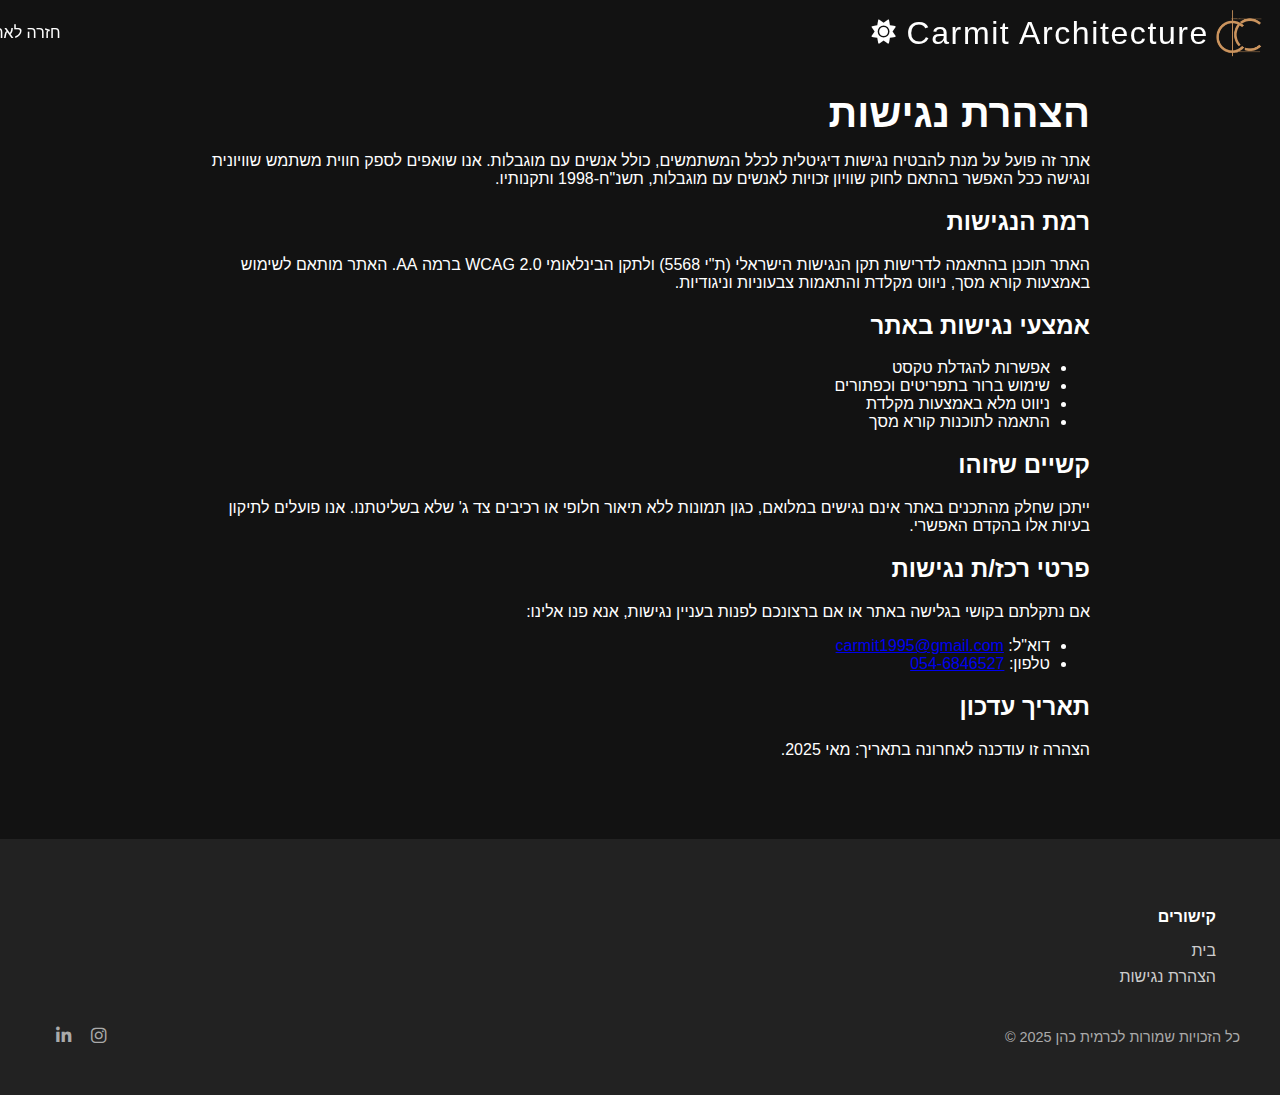
<file: accessibility.html.html>
<!DOCTYPE html>
<html lang="he" dir="rtl">

<head>
    <meta charset="UTF-8" />
    <meta name="viewport" content="width=device-width, initial-scale=1.0" />
    <title>הצהרת נגישות - Carmit Architecture</title>
    <meta name="description" content="הצהרת נגישות עבור אתר כרמית כהן" />
    <link rel="icon" href="./assets/website_icon/icon.png" type="image/x-icon" />
    <link rel="stylesheet" href="style.css" />
    <link rel="stylesheet" href="https://cdnjs.cloudflare.com/ajax/libs/font-awesome/6.0.0-beta3/css/all.min.css">
</head>

<body>
    <header>
        <nav class="navbar">
            <div class="nav-logo">
                <img src="./assets/website_icon/icon.png" width="50" height="50" alt="סמל האתר" />
                <p class="logo_name">Carmit Architecture</p>
                <button id="theme-toggle" aria-label="החלף מצב תאורה">
                    <i class="fa-solid fa-sun"></i>
                </button>
                <button id="hamburger" aria-label="תפריט">&#9776;</button>
            </div>
            <ul class="nav-links">
                <li><a href="index.html">חזרה לאתר</a></li>
            </ul>
        </nav>
    </header>

    <main class="content-wrapper" style="padding: 4rem 2rem; max-width: 900px; margin: auto;">
        <h1 style="font-size: 2.5rem; margin-bottom: 1rem;">הצהרת נגישות</h1>
        <p>
            אתר זה פועל על מנת להבטיח נגישות דיגיטלית לכלל המשתמשים, כולל אנשים עם מוגבלות. אנו שואפים לספק חווית משתמש
            שוויונית ונגישה ככל האפשר בהתאם לחוק שוויון זכויות לאנשים עם מוגבלות, תשנ"ח-1998 ותקנותיו.
        </p>

        <h2>רמת הנגישות</h2>
        <p>
            האתר תוכנן בהתאמה לדרישות תקן הנגישות הישראלי (ת"י 5568) ולתקן הבינלאומי WCAG 2.0 ברמה AA. האתר מותאם לשימוש
            באמצעות קורא מסך, ניווט מקלדת והתאמות צבעוניות וניגודיות.
        </p>

        <h2>אמצעי נגישות באתר</h2>
        <ul>
            <li>אפשרות להגדלת טקסט</li>
            <li>שימוש ברור בתפריטים וכפתורים</li>
            <li>ניווט מלא באמצעות מקלדת</li>
            <li>התאמה לתוכנות קורא מסך</li>
        </ul>

        <h2>קשיים שזוהו</h2>
        <p>
            ייתכן שחלק מהתכנים באתר אינם נגישים במלואם, כגון תמונות ללא תיאור חלופי או רכיבים צד ג' שלא בשליטתנו. אנו
            פועלים לתיקון בעיות אלו בהקדם האפשרי.
        </p>

        <h2>פרטי רכז/ת נגישות</h2>
        <p>
            אם נתקלתם בקושי בגלישה באתר או אם ברצונכם לפנות בעניין נגישות, אנא פנו אלינו:
        </p>
        <ul>
            <li>דוא"ל: <a href="mailto:carmit1995@gmail.com">carmit1995@gmail.com</a></li>
            <li>טלפון: <a href="tel:+972546846527">054-6846527</a></li>
        </ul>

        <h2>תאריך עדכון</h2>
        <p>הצהרה זו עודכנה לאחרונה בתאריך: מאי 2025.</p>
    </main>

    <footer class="site-footer">
        <div class="footer-container">
            <div class="footer-column">
                <h4>קישורים</h4>
                <ul>
                    <li><a href="index.html">בית</a></li>
                    <li><a href="#">הצהרת נגישות</a></li>
                </ul>
            </div>
        </div>
        <div class="footer-bottom">
            <p> כל הזכויות שמורות לכרמית כהן 2025 ©</p>
            <div class="social-icons">
                <a href="https://www.instagram.com/carmit_cohen/"><i class="fab fa-instagram"></i></a>
                <a href="https://www.linkedin.com/in/barpupko/"><i class="fab fa-linkedin-in"></i></a>
            </div>
        </div>
    </footer>
</body>

</html>
</file>
<file: style.css>
:root {
  --bg-color: #121212;
  --text-color: #ffffff;
}

[data-theme="dark"] {
  --bg-color: #121212;
  --text-color: white;
  --bg-about: rgb(188, 149, 95);
}
:root[data-theme="light"] {
  --bg-color: white;
  --text-color: black;
  --bg-about: rgb(188, 149, 95);
}
.about-container,
.content-wrapper,
.contact-wrapper,
.footer-container {
  max-width: 100%;
  padding: 0 2rem;
}

body {
  background-color: var(--bg-color);
  color: var(--text-color);
  font-family: "Barlow", sans-serif;

  width: 100%;
  height: 100%;
  margin: 0;
  padding: 0;
}

.navbar {
  position: fixed;
  top: 0;
  margin: auto;
  width: 100%;
  z-index: 999;
  display: flex;
  justify-content: space-between;
  align-items: center;
  padding: 0.5rem 1rem;
  color: white;
  transition: background-color 0.4s ease, color 0.4s ease;
  animation: fadeIn 0.8s ease-in-out forwards;
}

.navbar.scrolled {
  background-color: rgba(255, 255, 255, 1);
  color: black;
  box-shadow: 0 2px 10px rgba(0, 0, 0, 0.1);
}

.nav-button,
.category-button,
#theme-toggle {
  min-height: 35px;
  min-width: 35px;
}

.navbar a {
  color: inherit;
  .scroll-reveal {
    opacity: 0;
    transform: translateY(40px);
    transition: opacity 0.8s ease, transform 0.8s ease;
  }

  .scroll-reveal.visible {
    opacity: 1;
    transform: translateY(0);
  }

  text-decoration: none;
  transition: color 0.4s ease;
}

@keyframes fadeIn {
  from {
    opacity: 0;
    transform: translateY(20px);
  }
  to {
    opacity: 1;
    transform: translateY(0);
  }
}

#theme-toggle i {
  transition: color 0.3s ease;
  color: white;
}

.navbar.scrolled #theme-toggle i {
  color: black;
}

.nav-logo {
  display: flex;
  align-items: center;
  gap: 5px;
  font-size: 24px;
}
.logo_name {
  list-style: none;
  display: flex;
  align-items: center;
  gap: 0.5rem;
  margin: 0;
  padding: 0;
  font-family: "Bebas Neue", sans-serif;
  font-size: 2rem; /* Adjust size as needed */
  letter-spacing: 0.05em; /* Optional: enhances spacing */
  margin: 0;
}
.nav-links {
  list-style: none;
  display: flex;
  align-items: center;
  gap: 1.5rem;
  margin: 0;
  padding: 0;
}

.nav-links li a {
  color: inherit;
  text-decoration: none;
  transition: color 0.4s ease;
}

#theme-toggle {
  background: none;
  border: none;
  color: #fff;
  cursor: pointer;
  font-size: 1.5rem;
  margin-left: 1rem;
}
#theme-toggle i {
  transition: transform 0.3s ease;
}

#theme-toggle:hover i {
  transform: rotate(180deg);
}

.nav-right {
  display: flex;
  align-items: center;
  gap: 1rem;
}
.gallery {
  display: grid;
  grid-template-columns: repeat(3, 1fr); /* 3 equal columns */
  gap: 1rem;
  padding: 2rem;
}

.gallery {
  display: grid;
  grid-template-columns: 1fr; /* Single column */
  gap: 1rem;
  padding: 2rem;
}

.gallery-item {
  position: relative;
  width: 100%;
  aspect-ratio: 2.5 / 1; /* Wide row shape, adjust as needed */
  overflow: hidden;
  border-radius: 8px;
  background-color: #f0f0f0;
  cursor: pointer;
  display: flex;
  align-items: center;
}

.gallery-item img {
  width: 100%;
  height: 100%;
  object-fit: cover; /* <<< THIS makes the image fill the frame without breaking */
  object-position: center; /* You can change this to top/center/left if you want */
  border-radius: 8px;
  display: block;
  transition: transform 0.3s ease;
}

.gallery-item:hover img {
  transform: scale(1.05); /* Nice little zoom on hover */
}

.caption {
  position: absolute;
  bottom: 10px;
  left: 220px;
  background-color: rgba(0, 0, 0, 0.6);
  color: #fff;
  padding: 0.3rem 0.6rem;
  border-radius: 5px;
  font-size: 0.9rem;
}

.views {
  position: absolute;
  bottom: 10px;
  left: 10px;
  background-color: rgba(0, 0, 0, 0.6);
  color: #fff;
  padding: 0.3rem 0.6rem;
  border-radius: 5px;
  font-size: 0.9rem;
}
.pin {
  position: absolute;
  top: 10px;
  right: 10px;
  color: rgb(255, 255, 255);
  font-size: 1.2rem;
}

.CameraInfo {
  position: absolute;
  bottom: 465px;
  left: 10px;
  background-color: rgba(0, 0, 0, 0.6);
  color: #fff;
  padding: 0.3rem 0.6rem;
  border-radius: 5px;
  font-size: 0.9rem;
}
.no-scroll {
  overflow: hidden;
  height: 100vh;
}

.lightbox {
  position: fixed;
  top: 50%;
  left: 50%;
  transform: translate(-50%, -50%);
  width: 100vw;
  height: 100vh;
  background-color: rgba(0, 0, 0, 0.85);
  display: flex;
  justify-content: center;
  align-items: center;
  z-index: 9999;
}
.lightbox-content.vertical {
  display: flex;
  flex-direction: column;
  align-items: center;
  justify-content: flex-start;
  background-color: white;
  color: black;
  padding: 2rem;
  border-radius: 12px;
  max-height: 90vh;
  overflow-y: auto;

  /* Center the content */
  position: fixed;
  top: 50%;
  left: 50%;
  transform: translate(-50%, -50%);

  /* Adjust width for better visibility */
  width: 50%;
  max-width: 800px;
  box-shadow: 0 0 20px rgba(0, 0, 0, 0.3);
}

.lightbox-content {
  width: 90vw;
  max-width: 90vw;
  margin: 0 auto;
}
.hidden {
  display: none !important;
}

.lightbox.hidden {
  display: none;
}

.lightbox-content.vertical {
  display: flex;
  flex-direction: column;
  align-items: center;
  gap: 1.5rem;
  background-color: white;
  padding: 2rem;
  border-radius: 10px;
  max-width: 90%;
  max-height: 90%;
  overflow-y: auto;
  color: #000;
}

.lightbox-img {
  max-width: 90%;
  height: auto;
  object-fit: contain;
  border-radius: 10px;
  box-shadow: 0 4px 12px rgba(0, 0, 0, 0.2);
}

.lightbox-description {
  font-size: 1.2rem;
  direction: rtl;
  text-align: center;
  width: 100%;
  color: #333;
  line-height: 1.6;
}

.lightbox-description1 {
  font-size: 1.2rem;
  direction: rtl;
  text-align: center;
  width: 100%;
  color: #333;
  line-height: 1.6;
}

.lightbox-map-wrapper {
  position: fixed;
  top: 20px;
  left: 75px;
  height: 100%;
  width: 200px;
  margin: 0;
  z-index: 1000; /* Ensure it stays above other elements */
}

.lightbox-map {
  width: 100%;
  border-radius: 8px;
  overflow: hidden;
  box-shadow: 0 0 10px rgba(0, 0, 0, 0.15);
}

.lightbox-gallery {
  display: grid;
  grid-template-columns: repeat(auto-fit, minmax(200px, 1fr));
  gap: 1rem;
  width: 100%;
}
.lightbox-title {
  font-size: 1.8rem;
  font-weight: bold;
  margin-bottom: 0.3rem;
  color: var(--text-color);
  text-align: center; /* Centered text */
  width: 100%;
  direction: rtl;
}

.lightbox-date {
  font-size: 1rem;
  color: gray;
  text-align: center; /* Centered text */
  direction: rtl;
  width: 100%;
  margin-bottom: 1rem;
}

.lightbox-extra {
  max-width: 600px;
  margin: 1rem auto;
  font-size: 1rem;
  text-align: center; /* Centered text */
  color: #444;
  line-height: 1.6;
}

.lightbox-credits {
  background-color: var(--bg-about);
  color: white;
  padding: 1rem;
  border-radius: 6px;
  text-align: center;
  font-weight: bold;
  margin-top: 2rem;
}

.lightbox-gallery img {
  width: 100%;
  border-radius: 6px;
  object-fit: cover;
  cursor: zoom-in;
  transition: transform 0.4s ease, z-index 0.4s;
  z-index: 1;
  position: relative;
}

.lightbox-gallery img.zoomed {
  position: fixed;
  top: 50%;
  left: 50%;
  transform: translate(-50%, -50%) scale(1);
  width: 50vw;
  height: auto;
  max-height: 80vh;
  z-index: 10000;
  border-radius: 10px;
  box-shadow: 0 0 20px rgba(0, 0, 0, 0.4);
  background-color: white;
  cursor: zoom-out;
  transition: all 0.3s ease;
  pointer-events: none; /* Prevent hover flickering */
}

.zoom-image-strip {
  display: flex;
  flex-direction: row;
  gap: 1rem;
  overflow-x: auto;
  padding: 1rem;
  scroll-snap-type: x mandatory;
  max-width: 200vw;
  max-height: 120vh;
  align-items: center;
}
.zoom-overlay {
  position: fixed;
  top: 0;
  left: 0;
  width: 100vw;
  height: 95vh;
  background: rgba(0, 0, 0, 0.85);
  display: flex;
  justify-content: center;
  align-items: center;
  z-index: 10001;
  flex-direction: column;
}

.zoom-carousel-wrapper {
  display: flex;
  align-items: center;
  justify-content: center;
  max-width: 100vw;
  max-height: 80vh;
  gap: 1rem;
  position: relative;
}

#zoom-image {
  max-width: 90vw;
  max-height: 80vh;
  border-radius: 12px;
  object-fit: contain;
  box-shadow: 0 0 15px rgba(0, 0, 0, 0.4);
}

.zoom-nav {
  position: absolute;
  top: 50%;
  transform: translateY(-50%);
  width: 80vw;
  height: 50vh;
  font-size: 5vw;
  color: rgb(255, 255, 255);
  border: none;
  cursor: pointer;
  z-index: 10010;
  user-select: none;
  display: flex;
  align-items: center;
  justify-content: center;
  opacity: 0.7;
  transition: opacity 0.2s;
  background: none; /* Remove overlay background color */
}

/* Place left arrow at left edge */
#zoom-prev.zoom-nav {
  left: 0;
  right: auto;
  justify-content: flex-start;
}

/* Place right arrow at right edge */
#zoom-next.zoom-nav {
  right: 0;
  left: auto;
  justify-content: flex-end;
}
.zoom-nav:hover {
  opacity: 1;
}

.zoom-close {
  position: absolute;
  top: 20px;
  right: 30px;
  font-size: 2rem;
  cursor: pointer;
  z-index: 10002;
  font-weight: bold;
}

.zoom-overlay.hidden {
  display: none;
}

.zoom-close {
  position: absolute;
  top: 20px;
  right: 30px;
  font-size: 2rem;
  color: white;
  cursor: pointer;
  z-index: 10002;
  font-weight: bold;
}
.zoom-close:hover {
  color: #f00;
}
.zoom-overlay.hidden {
  display: none;
}
/* zoom the image inside the lightbox */
#zoom-image {
  max-width: 170vw;
  max-height: 95vh;
  border-radius: 10px;
  box-shadow: 0 0 20px rgba(0, 0, 0, 0.3);
  transition: transform 0.3s ease;
}

.lightbox-gallery img:hover {
  transform: scale(1.05);
}

.thumb-title {
  text-align: center;
  font-size: 0.9rem;
  margin-top: 0.3rem;
  color: #555;
}

.close {
  position: absolute;
  top: 20px;
  right: 30px;
  font-size: 2rem;
  color: white;
  cursor: pointer;
}

.gallery-item img.portrait {
  width: 100%;
  height: auto;
  object-fit: contain; /* instead of cover */
  border-radius: 10px;
  background-color: red;
  display: block;
}

.nagishli-trigger-icon {
  position: fixed; /* ensure it stays in place */
  bottom: 100px; /* or wherever it's supposed to sit */
  right: 1px;
  z-index: 9999 !important; /* force it to be above everything */
}

/* slide */
.slide-content {
  position: relative;
}

.slide-content img {
  width: 100%;
  display: block;
}

.slide-text {
  position: absolute;
  top: 20%;
  left: 50%;
  transform: translate(-50%, -50%);
  font-family: "Bebas Neue", sans-serif;
  font-size: 3rem;
  color: white;
  padding: 10px 10px;
  border-radius: 5px;
  opacity: 0;
  animation: fadeIn 1s forwards;
}

@keyframes fadeIn {
  to {
    opacity: 1;
  }
}

.slider {
  position: relative;
  width: 100vw; /* ✅ fill full viewport width */
  max-width: none; /* ✅ override any inherited max-width */
  height: 710px;
  margin: 0 auto;
  overflow: hidden;
  background: #000;
}

.slider-container {
  width: 100vw;
  max-width: 100vw;
  margin: 0;
  padding: 0;
}

.slide {
  position: absolute;
  top: 0;
  left: 0;
  width: 100%;
  height: 100%;
  opacity: 0;
  transition: opacity 0.6s ease-in-out;
}
.slide.active {
  opacity: 1;
}
.slide img {
  display: block;
  width: 100%;
  height: 100%;
  object-fit: cover;
}
/* Controls Wrapper */
.controls {
  position: absolute;
  bottom: 15px;
  left: 15px;
  display: flex;
  align-items: center;
  gap: 15px;
  z-index: 10;
}
/* Navigation Buttons */
.nav-button {
  background: rgba(255, 255, 255, 0.7);
  border: none;
  padding: 0px;
  cursor: pointer;
  max-width: 10px;
  max-height: 10px;
  font-size: 18px;
  transition: background 0.2s;
}
.nav-button:hover {
  background: rgba(7, 7, 7, 0.9);
}
/* Progress Bar Container */
.progress-container {
  width: 120px;
  height: 6px;
  background: rgba(255, 255, 255, 0.4);
  border-radius: 3px;
  overflow: hidden;
}
.progress-bar {
  width: 0;
  height: 100%;
  background: rgba(255, 255, 255, 0.9);
  transition: width linear;
}

/* bubbling */
.category-bubbles-section {
  max-width: 1200px;
  margin: 2rem auto;
  padding: 0 1rem;
  text-align: center;
}

.short-explain h2 {
  font-size: 2rem;
  font-weight: 600;
  color: var(--text-color);
  margin-bottom: 0.5rem;
}

.short-explain p {
  font-size: 1rem;
  color: #6b7280; /* subtle gray */
  margin-bottom: 1.5rem;
}
.category-button {
  padding: 10px 20px;
  border: none;
  margin: auto;
  border-radius: 20px;
  background-color: #333;
  color: white;
  font-size: 16px;
  cursor: pointer;
  transition: background 0.5s, color 0.5s;
}

.category-button:hover {
  background: linear-gradient(45deg, #af904c, #f3f321);
  color: white;
  opacity: 0.9;
  transition: 1.3s;
}
.category-button.active {
  background: linear-gradient(45deg, #af904c, #f3f321);
  color: white;
  transition: background 0.5s, color 0.5s;
}

/* about section */
.about-me {
  background-color: var(--bg-about);
  color: var(--text-color);
  padding: 3rem 2rem;
  margin-top: 10px;
}

.about-container {
  display: flex;
  flex-wrap: wrap;
  max-width: 1200px;
  margin: auto;
  gap: 2rem;
  flex-direction: row-reverse; /* 👈 flips the order */
}

.about-image {
  flex: 1 1 350px;
  text-align: center;
}

.about-image img {
  max-width: 100%;
  height: auto;
  border-radius: 8px;
}

.about-text {
  flex: 2 1 500px;
  color: var(--text-color);
  direction: rtl;
  text-align: right;
}

.about-text h2 {
  font-size: 2rem;
  margin-bottom: 1rem;
  color: var(--text-color);
}

.about-text p {
  font-size: 1rem;
  line-height: 1.6;
  margin-bottom: 1rem;
  color: var(--text-color);
}

.about-stats {
  display: flex;
  flex-wrap: wrap;
  gap: 2rem;
  margin-top: 2rem;
  color: var(--text-color);
}

.about-stats div {
  flex: 1 1 100px;
  text-align: center;
}

.about-stats h3 {
  font-size: 1.8rem;
  color: var(--text-color);
  margin-bottom: 0.5rem;
}

.about-stats p {
  font-size: 0.9rem;
  color: var(--text-color);
}
.skills-logos img {
  width: 100%; /* ↓ adjust this value */
  height: 100%;
  height: auto;
  filter: grayscale(30%);
  align-items: center;
  justify-content: center;
  transition: transform 0.3s ease, filter 0.3s ease;
}

.skills-logos img:hover {
  transform: scale(1.1);
  filter: grayscale(0%);
}
.scroll-reveal {
  opacity: 0;
  transform: translateY(40px);
  transition: opacity 0.8s ease, transform 0.8s ease;
  will-change: opacity, transform;
}

.scroll-reveal.visible {
  opacity: 1;
  transform: translateY(0);
}

#hamburger {
  display: none;
  background: red;
  border: none;
  font-size: 2rem;
  color: var(--text-color);
  cursor: pointer;
}

/* header of contant me */
.form-heading {
  text-align: center;
  margin-top: 0rem;
  margin-bottom: 0rem; /* ✅ reduced spacing */
  max-width: 100%; /* ✅ allow full width on mobile */
  padding: 0 1rem; /* ✅ small padding for text wrapping */
  color: var(--text-color);
}

.form-heading h2 {
  font-size: 2rem;
  margin-bottom: 0.2rem; /* ✅ small spacing between h2 and p */
}

.form-heading p {
  font-size: 1rem;
  color: #a0a0a0;
  word-wrap: break-word; /* ✅ wrap long words */
  overflow-wrap: break-word; /* ✅ fallback */
  max-width: 600px; /* ✅ optional limit */
  margin: 0 auto; /* ✅ center paragraph block */
  padding: 0 0rem; /* ✅ mobile-side padding */
}

/* contact me area */
.content-wrapper {
  max-width: 800px;
  margin: 0 auto;
  padding: 0 1rem; /* small side padding on mobile */
}

/* the contact me section */
.contact-section {
  background-color: var(--bg-color);
  color: var(--text-color);
  padding: 4rem 2rem;
}

.contact-wrapper {
  display: flex;
  flex-wrap: wrap;
  justify-content: space-between;
  gap: 0rem;
  max-width: 1200px;
  margin: 0 auto;
}
.contact-info {
  flex: 1 1 300px;
  display: flex;
  flex-direction: column;
  align-items: center;
  justify-content: center;
  text-align: center;
  gap: 0.1rem; /* minimal gap between children */
  min-height: 300px; /* increase height */
}

.contact-info h2 {
  font-size: 2rem;
  margin-bottom: 0.1rem; /* minimal margin */
}

.contact-info p {
  font-size: 1rem;
  color: #a0a0a0;
  margin-bottom: 0.2rem; /* minimal margin */
  text-align: center;
}

.info-block {
  margin-bottom: 1rem;
}

.info-block strong {
  display: block;
  margin-bottom: 0.3rem;
  color: var(--text-color);
}

.social-icons a {
  margin-left: 10px;
  font-size: 1.2rem;
  color: var(--text-color);
  transition: color 0.3s ease;
}

.social-icons a:hover {
  color: var(--accent-color, #2196f3);
}

.contact-form {
  flex: 1 1 390px;
  display: flex;
  flex-direction: column;
  gap: 1rem;
}

.contact-form input,
.contact-form textarea {
  padding: 0.8rem 1rem;
  font-size: 1rem;
  border-radius: 8px;
  border: 1px solid #ccc;
  background-color: white;
  color: #333;
  font-family: inherit;
  direction: rtl;
}

.contact-form button {
  padding: 0.8rem;
  font-size: 1rem;
  border: none;
  background-color: #333;
  color: white;
  border-radius: 8px;
  cursor: pointer;
  transition: background 0.3s;
}

.contact-form button:hover {
  background-color: #555;
}

/* footer area */
.site-footer {
  background-color: #222;
  color: #fff;
  padding: 3rem 2rem;
  font-family: inherit;
}

.footer-container {
  display: flex;
  flex-wrap: wrap;
  justify-content: space-between;
  gap: 2rem;
  max-width: 1200px;
  margin: 0 auto 2rem;
}

.footer-column {
  flex: 1 1 200px;
}

.footer-column h4 {
  font-size: 1rem;
  margin-bottom: 1rem;
  text-transform: uppercase;
  color: #fff;
}

.footer-column p {
  font-size: 0.95rem;
  color: #ccc;
}

.footer-column ul {
  list-style: none;
  padding: 0;
  margin: 0;
}

.footer-column li {
  margin-bottom: 0.5rem;
}

.footer-column a {
  color: #ccc;
  text-decoration: none;
  transition: color 0.3s;
}

.footer-column a:hover {
  color: #fff;
}

.footer-bottom {
  max-width: 1200px;
  margin: 0 auto;
  display: flex;
  justify-content: space-between;
  flex-wrap: wrap;
  align-items: center;
  gap: 1rem;
  font-size: 0.9rem;
  color: #aaa;
}

.footer-bottom p {
  margin: 0;
}

.social-icons a {
  margin-left: 1rem;
  color: #aaa;
  font-size: 1.1rem;
  transition: color 0.3s ease;
}

.social-icons a:hover {
  color: #fff;
}

footer hr {
  border: none;
  border-top: 1px solid #444;
  margin: 2rem 0;
}

/* software skills  */
.software-skills {
  display: flex;
  flex-direction: column;
  align-items: center;
  justify-content: center;
  padding: 4rem 2rem;
  text-align: center;
  color: var(--text-color);
}

.software-skills h2 {
  font-size: 2rem;
  margin-bottom: 2rem;
  color: var(--text-color);
}

.skills-logos {
  display: flex;
  flex-wrap: wrap;
  justify-content: center;
  gap: 2rem;
}

.skills-logos img {
  width: 100%;
  max-width: 100px;
  height: auto;
  filter: grayscale(100%);
  transition: transform 0.3s ease, filter 0.3s ease;
}

.skills-logos img:hover {
  transform: scale(1.3);
  filter: grayscale(0%);
}

/* Scroll Reveal Animation */
.scroll-reveal {
  opacity: 0;
  transform: translateY(40px);
  transition: opacity 0.8s ease, transform 0.8s ease;
  will-change: opacity, transform;
}

.scroll-reveal.visible {
  opacity: 1;
  transform: translateY(0);
}

/* Responsive */
@media (max-width: 768px) {
  .footer-container,
  .footer-bottom {
    flex-direction: column;
    align-items: flex-start;
  }

  .social-icons {
    margin-top: 1rem;
  }
}

/* Mobile */
@media (max-width: 768px) {
  .contact-wrapper {
    flex-direction: column;
  }

  .contact-form input,
  .contact-form textarea {
    width: 100%;
  }
}

/* phone support */
@media (max-width: 768px) {
  #hamburger {
    display: flex;
    align-items: center;
    justify-content: center;
    font-size: 2rem;
    color: #000;
    background: yellow;
    background-color: var(--bg-color);
    border: none;
    cursor: pointer;
    width: 2.5rem;
    height: 2.5rem;
    line-height: 1;
    z-index: 9999;
  }

  #hamburger i {
    color: var(--text-color);
    font-size: 2rem;
    display: inline-block;
  }
  .form-heading {
    text-align: center;
    margin-top: 1rem;
    margin-bottom: 0rem;
    max-width: 400px;
    margin-inline: auto;
    color: var(--text-color);
  }

  .form-heading h2 {
    font-size: 2rem;
    margin-bottom: 0rem;
  }

  .form-heading p {
    font-size: 0.95rem;
    padding: 0 1rem;
    text-align: center;
  }

  .contact-wrapper {
    flex-direction: column;
    align-items: center;
    text-align: center;
  }

  .contact-info,
  .contact-form {
    width: 100%;
    max-width: 100%;
  }

  .contact-info h2,
  .contact-form button {
    text-align: center;
  }

  .contact-form {
    gap: 1rem;
  }

  .contact-form input,
  .contact-form textarea {
    width: 100%;
  }

  .contact-info p {
    text-align: center;
  }
  .contact-section {
    background-color: var(--bg-color);
    color: var(--text-color);
    padding: 0rem 0rem;
    text-align: center; /* ✅ Center text for headings too */
  }

  .nav-controls {
    display: flex;
    align-items: center;
    gap: 1rem; /* optional spacing */
  }

  .nav-button {
    background: rgba(255, 255, 255, 0.7);
    border: none;
    padding: 0px;
    cursor: pointer;
    font-size: 1px;
    size: 1px;
    transition: background 0.2s;
  }
  .nav-button:hover {
    background: rgba(255, 255, 255, 0.9);
  }
  /* Progress Bar Container */
  .progress-container {
    width: 20px;
    height: 4px;
    background: rgba(255, 255, 255, 0.4);
    border-radius: 3px;
    overflow: hidden;
  }
  .progress-bar {
    width: 1px;
    height: 100%;
    background: rgba(255, 255, 255, 0.9);
    transition: width linear;
  }

  .gallery-item {
    position: relative;
    width: 100%;
    aspect-ratio: 4/3; /* Bigger frame ratio for larger images */
    min-height: 180px; /* Ensure a larger minimum height */
    max-width: 180px;
    overflow: hidden;
    border-radius: 12px;
    background-color: #f0f0f0; /* nice background if images have transparent areas */
    cursor: pointer;
  }

  .lightbox-map {
    width: 100%;
    height: 120px; /* 👈 Smaller fixed height */
    border-radius: 8px;
    margin-bottom: 0.5rem;
    display: hidden;
  }

  .no-scroll {
    overflow: hidden;
    height: 100vh;
  }

  .nav-links {
    display: none;
    flex-direction: column;
    gap: 0.5rem;
    width: 100%;
    color: var(--text-color);
    background-color: var(--bg-color);
    padding: 1rem;
    position: absolute;
    top: 60px; /* adjust based on header height */
    left: 0;
    z-index: 999;
  }
  .nav-links.show {
    position: fixed;
    top: 0;
    left: 0;
    width: 300px;
    height: 100vh; /* full viewport height */
    background-color: var(--bg-color);
    color: var(--text-color);
    display: flex;
    flex-direction: column;
    align-items: flex-start; /* align items to the left */
    padding: 80px 2rem 2rem; /* leave space for top bar */
    gap: 1rem;
    z-index: 1000;
    overflow-y: auto;
    direction: rtl;
    text-align: right;
  }
  .no-scroll {
    overflow: hidden;
    height: 100vh;
  }

  .nav-links li a {
    font-size: 1rem;
    bottom: 10px;
  }
  /* hover */
  .nav-links li a:hover {
    background-color: #333;
    color: #fff;
    padding: 0.5rem 1rem;
    border-radius: 5px;
  }
  .navbar {
    flex-direction: column;
    align-items: flex-start;
  }

  .nav-logo {
    display: flex;
    align-items: center; /* vertically aligns icon and text */
    gap: 1.9rem; /* optional spacing between icon and text */
  }
  .logo_name {
    font-size: 1rem; /* or try around 2rem to visually match 55px icon */
    margin: 0; /* remove default <p> margin */
    line-height: 1; /* keeps it vertically centered */
  }

  .nav-logo img {
    width: 30px; /* or whatever size you want */
    height: auto; /* maintains aspect ratio */
  }

  #theme-toggle i {
    font-size: 1rem;
    line-height: 1;
    display: flex;
    align-items: center;
    justify-content: center;
  }
  .no-scroll {
    overflow: hidden;
    height: 100vh;
  }

  .gallery {
    grid-template-columns: repeat(3, 1fr); /* 1 column on phones */
    gap: 1rem;
    padding: 1rem;
  }

  .caption {
    font-size: 0.5rem;
    left: 100px;
    bottom: 10px;
    display: none;
  }

  .views {
    display: none;
  }

  .category-bubbles {
    display: flex;
    flex-wrap: wrap; /* Allows wrapping on smaller screens */
    justify-content: center; /* Center the row */
    align-items: center;
    gap: 0.3rem;
    padding: 0.5rem;
  }

  .category-button {
    padding: 6px 12px; /* Small, compact buttons */
    max-width: 70%;
    font-size: 14px; /* Smaller font */
    border-radius: 10px; /* Pill shape */
    background-color: #333;
    color: white;
    border: none;
    cursor: pointer;
    transition: background 0.5s;
    white-space: nowrap; /* Prevents text from breaking into new lines */
  }

  .slider {
    height: 240px;
    max-width: 100%;
  }
  @media (max-width: 768px) {
    /* Lightbox slightly inset from screen edges */
    .lightbox-content.vertical {
      width: 80vw;
      max-height: 90vh;
      padding: 1rem;
      border-radius: 10px;
      overflow-y: auto;
      box-shadow: 0 0 10px rgba(0, 0, 0, 0.3);
    }

    /* Text adjustments */
    .lightbox-title {
      font-size: 1.2rem;
    }

    .lightbox-img {
      max-width: 90%;
      height: auto;
      object-fit: contain;
      border-radius: 10px;
      box-shadow: 0 4px 12px rgba(0, 0, 0, 0.2);
    }
    .lightbox-date {
      font-size: 0.9rem;
    }

    .lightbox-description,
    .lightbox-description1 {
      font-size: 0.95rem;
      line-height: 1.4;
    }

    .lightbox-extra {
      font-size: 0.9rem;
      max-width: 100%;
      margin-inline: auto;
    }

    .lightbox-credits {
      font-size: 1rem;
      padding: 0.8rem;
    }

    /* Gallery grid */
    .lightbox-gallery {
      grid-template-columns: repeat(2, 1fr);
      gap: 0.5rem;
    }

    .lightbox-gallery img {
      max-width: 100%;
    }

    /* ✅ Hide map entirely */
    .lightbox-map,
    .lightbox-map-wrapper,
    #lightbox-map {
      display: none !important;
    }

    /* Close button always accessible */
    .close {
      font-size: 2.5rem;
      top: 40px;
      right: 15px;
      z-index: 10002;
      position: absolute;
      color: rgb(255, 0, 0);
    }

    /* Zoom overlay image size for mobile */
    #zoom-image {
      max-width: 90vw;
      max-height: 60vh;
    }

    .zoom-close {
      top: 70px;
      right: 15px;
      font-size: 2.5rem;
      background-color: red;
    }
  }

  .pin {
    font-size: 0.9rem;
    top: 6px;
    right: 6px;
    display: none;
  }

  .close {
    top: 50px;
    right: 25px;
    font-size: 1.5rem;
  }
  .pin {
    position: absolute;
    top: 10px;
    right: 10px;
    color: rgb(255, 255, 255);
    font-size: 0.6rem;
  }
  .nagishli-trigger-icon {
    position: fixed; /* ensure it stays in place */
    bottom: 100px; /* or wherever it's supposed to sit */
    right: 0px;
    z-index: 9999 !important; /* force it to be above everything */
  }
  .nav-button,
  .category-button,
  #theme-toggle {
    min-height: 0px;
    min-width: 0px;
  }

  .footer-container {
    flex-direction: row;
    flex-wrap: wrap;
    justify-content: center;
    gap: 1rem;
    text-align: center;
  }

  .footer-column {
    flex: 1 1 120px;
    min-width: 120px;
  }

  .footer-column ul {
    padding: 0;
  }

  .footer-column h4 {
    font-size: 0.9rem;
  }

  .footer-column li {
    font-size: 0.8rem;
  }

  .footer-bottom {
    flex-direction: column;
    align-items: center;
    text-align: center;
  }

  /* Base overlay styles */
  .zoom-overlay {
    position: fixed;
    top: 0;
    left: 0;
    width: 100vw;
    height: 100vh;
    background: rgba(0, 0, 0, 0.85);
    display: flex;
    justify-content: center;
    align-items: center;
    z-index: 10001;
    backdrop-filter: blur(4px);
    padding: 1rem;
    box-sizing: border-box;
  }

  .zoom-overlay.hidden {
    display: none;
  }

  /* Zoomed image */
  #zoom-image {
    max-width: 100%;
    max-height: 80vh;
    border-radius: 10px;
    box-shadow: 0 0 20px rgba(0, 0, 0, 0.3);
    object-fit: contain;
  }

  /* Close button for desktop and mobile */
  .zoom-close {
    position: absolute;
    top: 20px;
    right: 20px;
    font-size: 2rem;
    color: white;
    background: rgba(0, 0, 0, 0.4);
    padding: 0.2rem 0.7rem;
    border-radius: 50%;
    cursor: pointer;
    z-index: 10002;
    font-weight: bold;
    transition: background 0.3s ease;
  }
  .close-zoom .close {
    display: none !important;
  }

  .zoom-close:hover {
    background: rgba(255, 255, 255, 0.2);
  }

  /* ✅ Responsive tweaks for smaller screens */
  @media (max-width: 768px) {
    #zoom-image {
      max-width: 95vw;
      max-height: 70vh;
    }

    .zoom-close {
      top: 15px;
      right: 15px;
      font-size: 1.8rem;
      padding: 0.3rem 0.8rem;
    }
    .zoom-carousel-wrapper {
      position: relative;
      display: flex;
      align-items: center;
      justify-content: center;
      gap: 0.5rem; /* 🔁 reduce spacing between items */
      max-width: 100%;
      padding: 0 1rem; /* 🧲 add horizontal padding */
    }

    #zoom-image {
      max-width: 80vw;
      max-height: 60vh;
      object-fit: contain;
      border-radius: 10px;
      box-shadow: 0 0 10px rgba(0, 0, 0, 0.3);
    }

    .zoom-nav {
      width: 40vw; /* narrower for better mobile usability */
      height: 100%; /* full height touch area */
      font-size: 8vw; /* larger arrows for touch */
      opacity: 0.5;
      padding: 0;
    }

    #zoom-prev.zoom-nav {
      left: 0;
      right: auto;
      justify-content: flex-start;
    }

    #zoom-next.zoom-nav {
      right: 0;
      left: auto;
      justify-content: flex-end;
    }

    .zoom-nav:hover {
      opacity: 0.8;
    }
  }
}
</file>
